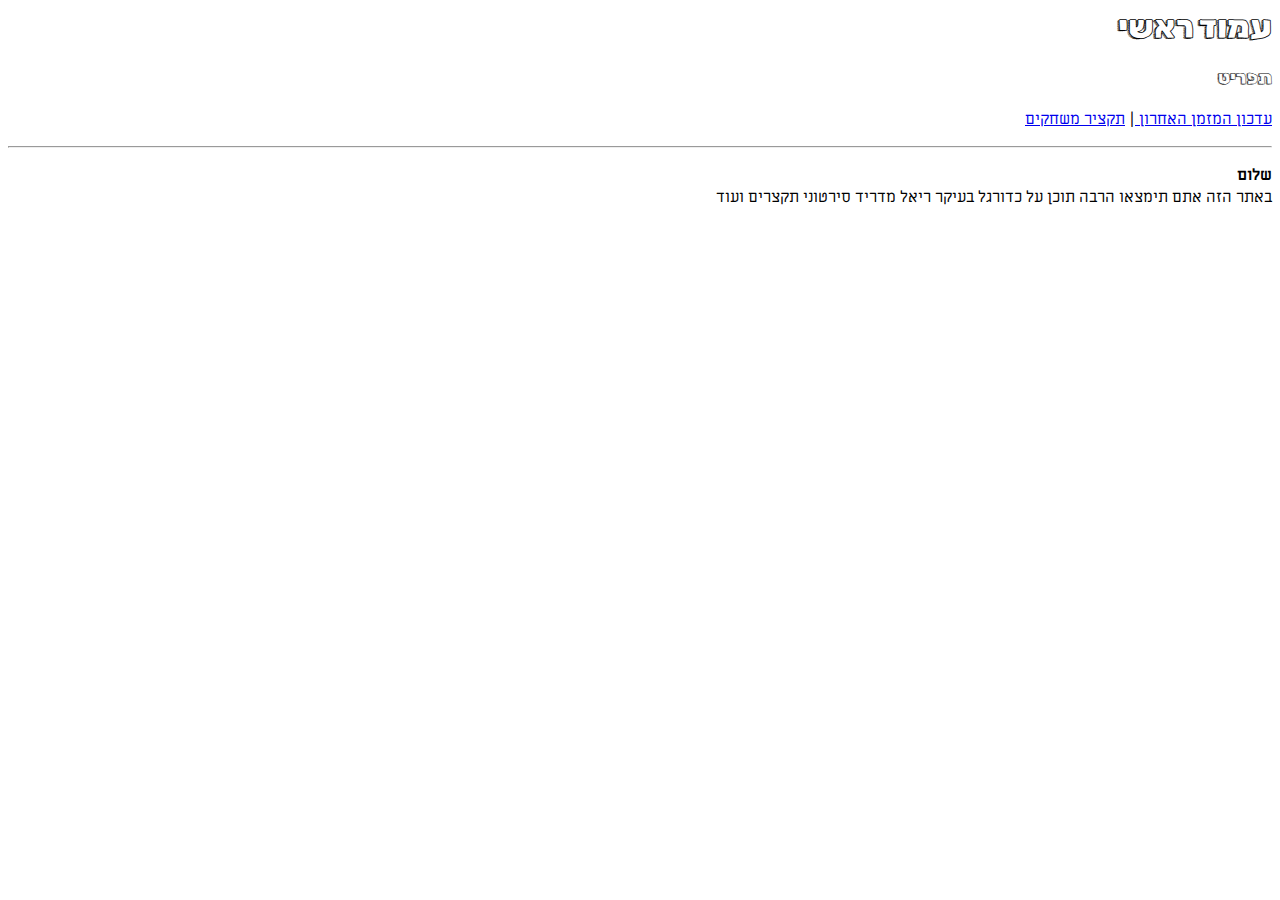
<file: index.html>
<html>
    <head>
        <link rel="preconnect" href="https://fonts.googleapis.com">
        <link rel="preconnect" href="https://fonts.gstatic.com" crossorigin>
        <link href="https://fonts.googleapis.com/css2?family=Miriam+Libre:wght@400..700&family=Rubik+Doodle+Shadow&display=swap" rel="stylesheet">
        <link rel="stylesheet" href="./styles.css">
        <meta name="viewport" content="width=device-width, initial-scale=1.0" />

    </head>

    <body dir="rtl">
        <h1>עמוד ראשי </h1>
         <h3>תפריט </h3>
         <p>
            <a href="/last_game.html">עדכון המזמן האחרון </a>
            |
            <a href="/games.html">תקציר משחקים </a>
        </p>
        <hr/>
            <p>
               <strong>   שלום </strong>
            <br>
            באתר הזה אתם תימצאו הרבה תוכן על כדורגל בעיקר ריאל מדריד סירטוני תקצרים ועוד
            </p>
    </body>
</html>
</file>
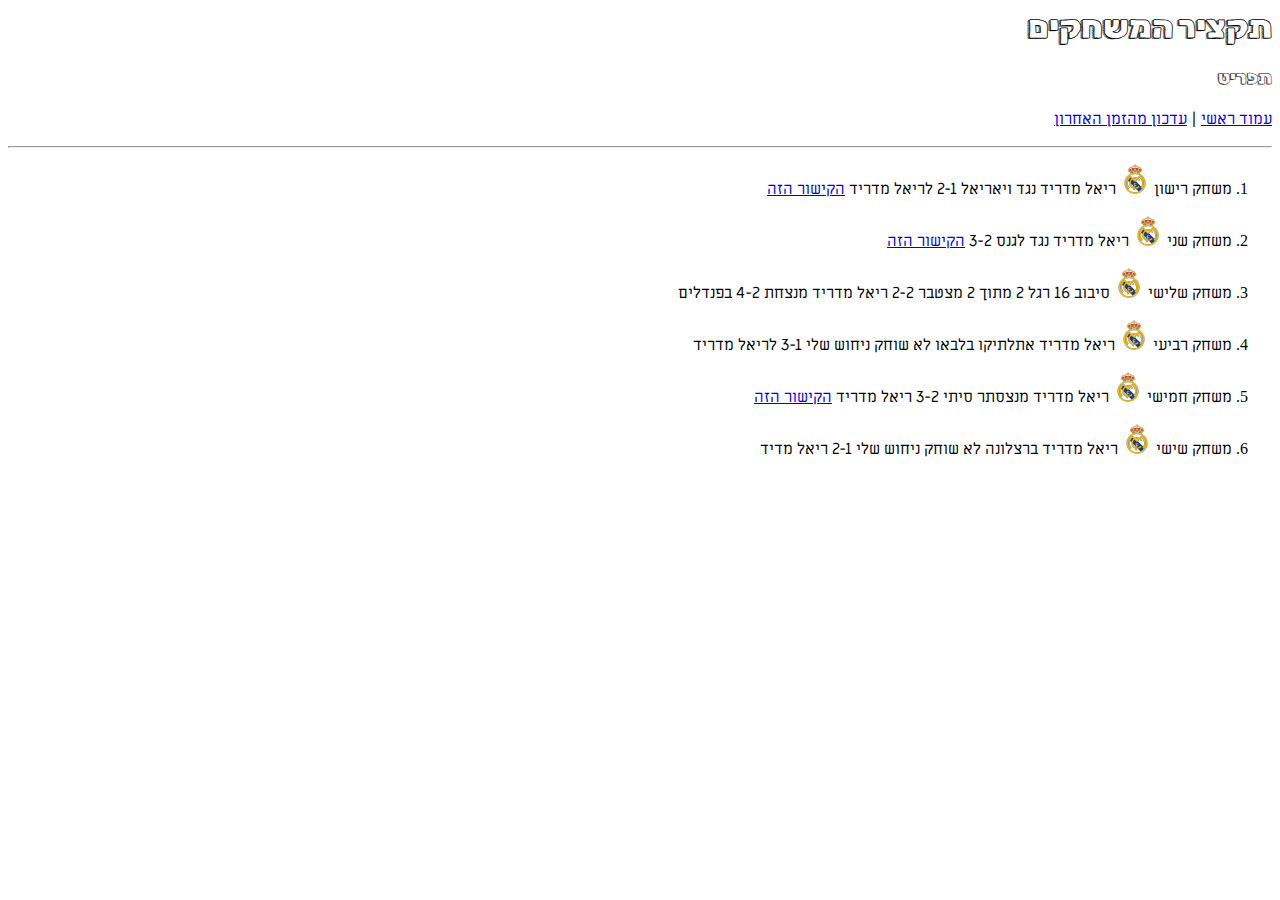
<file: games.html>
<html>

<head>
    <link rel="preconnect" href="https://fonts.googleapis.com">
    <link rel="preconnect" href="https://fonts.gstatic.com" crossorigin>
    <link href="https://fonts.googleapis.com/css2?family=Miriam+Libre:wght@400..700&family=Rubik+Doodle+Shadow&display=swap" rel="stylesheet">
    <meta name="viewport" content="width=device-width, initial-scale=1.0" />

    <link rel="stylesheet" href="./styles.css">
</head>
<body dir="rtl">
    <h1>תקציר המשחקים</h1>
    <h3>תפריט </h3>
    <p>
        <a href="/index.html">עמוד ראשי</a>
        |
        <a href="/last_game.html">עדכון מהזמן האחרון </a>
    </p>
    <hr />
    <ol>
        <li>
            <p>משחק רישון
                <img src="images/rial mdrid.png" alt="ריאל מדריד" style="width: 30px;">
                ריאל מדריד נגד ויאריאל 2-1 לריאל מדריד
                <a href="https://www.youtube.com/watch?v=J_XupYOYycM" target="_blank">
                    הקישור הזה
                </a>
            </p>
        </li>

        <li>
            <p>משחק שני
                <img src="images/rial mdrid.png" alt="ריאל מדריד" style="width: 30px;">
                ריאל מדריד נגד לגנס 3-2
                <a href="https://www.youtube.com/watch?v=o9D0qZ5seKA" target="_blank">
                    הקישור הזה
                </a>
            </p>
        </li>

       
        <li>
            <p>משחק שלישי
                <img src="images/rial mdrid.png" alt="ריאל מדריד " style="width: 30px;">
סיבוב 16 רגל 2 מתוך 2
מצטבר 2-2 ריאל מדריד מנצחת 4-2 בפנדלים 

            </p>

        </li>
        <li>
            <p>משחק רביעי
                <img src="images/rial mdrid.png" alt="ריאל מדריד " style="width: 30px;">
ריאל מדריד אתלתיקו בלבאו 
לא שוחק 
ניחוש שלי 3-1 לריאל מדריד

            </p>

        </li>


        <li>
            <p>משחק חמישי
                <img src="images/rial mdrid.png" alt="ריאל מדריד " style="width: 30px;">
ריאל מדריד מנצסתר סיתי 3-2 ריאל מדריד
<a href="https://www.youtube.com/watch?v=i1FOkhNtA4Q" target="_blank">
    הקישור הזה
</a>


            </p>

        </li>
 <li>
            <p>משחק שישי
                <img src="images/rial mdrid.png" alt="ריאל מדריד " style="width: 30px;">

ריאל מדריד ברצלונה לא שוחק ניחוש שלי 2-1 ריאל מדיד  
   



            </p>

        </li>


    </ol>
</body>

</html>
</file>
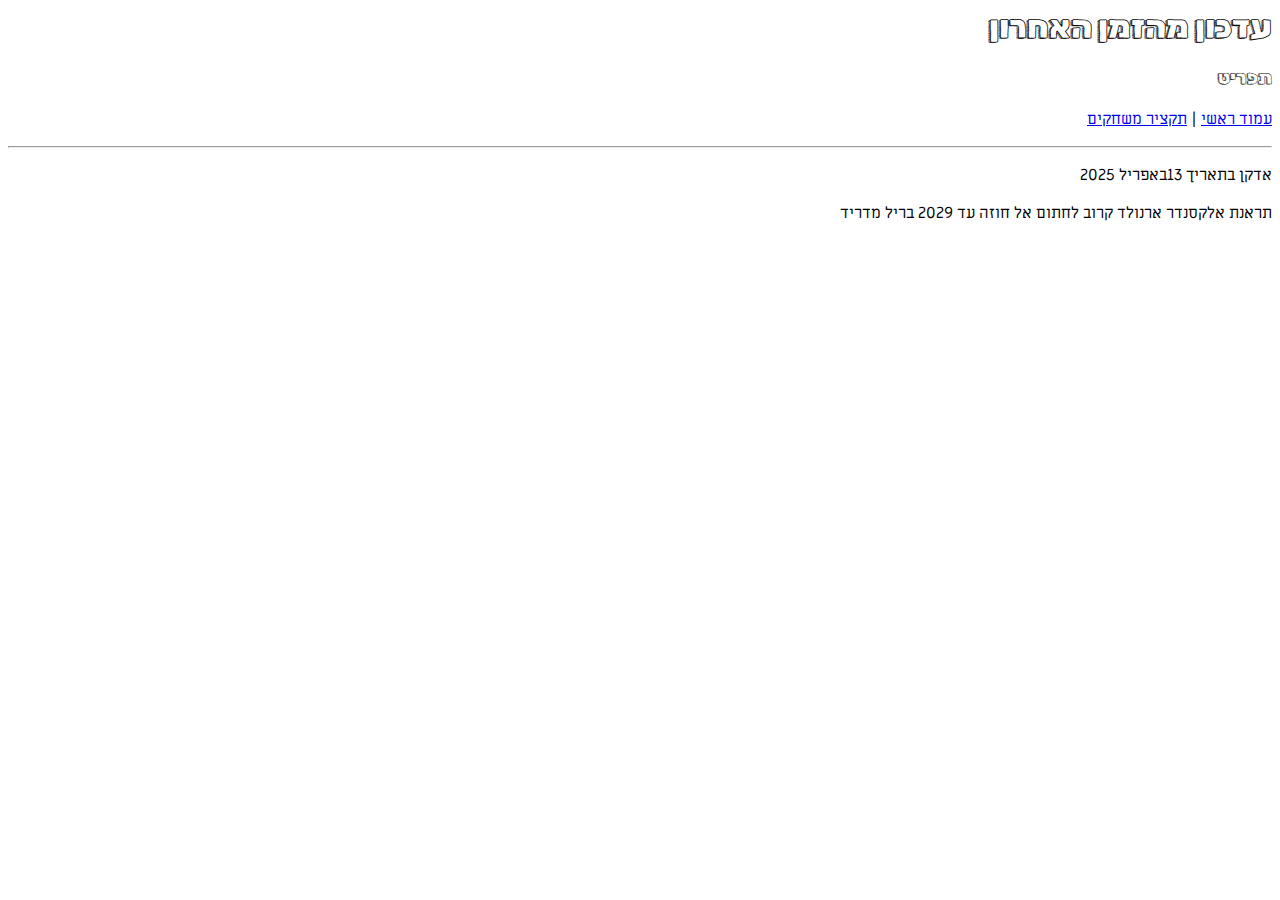
<file: last_game.html>
<html>

<head>
    <link rel="preconnect" href="https://fonts.googleapis.com">
    <link rel="preconnect" href="https://fonts.gstatic.com" crossorigin>
    <link href="https://fonts.googleapis.com/css2?family=Miriam+Libre:wght@400..700&family=Rubik+Doodle+Shadow&display=swap" rel="stylesheet">
    <link rel="stylesheet" href="./styles.css">
    <meta name="viewport" content="width=device-width, initial-scale=1.0" />

</head>

<body dir="rtl">
    <h1>עדכון מהזמן האחרון </h1>
    <h3>תפריט </h3>
    <p>
        <a href="/index.html">עמוד ראשי</a>
        |
        <a href="/games.html">תקציר משחקים </a>
    </p>
    <hr />
    <p>
        אדקן בתאריך 13באפריל 2025
    </p>
    <p>
        תראנת אלקסנדר ארנולד קרוב לחתום אל חוזה עד 2029 בריל מדריד
    </p>
</body>

</html>
</file>
<file: styles.css>
h1, h3 {
    font-family: "Rubik Doodle Shadow";
    font-weight: 400;
    font-style: normal;
}

p {
    font-family: "Miriam Libre";
}
</file>
